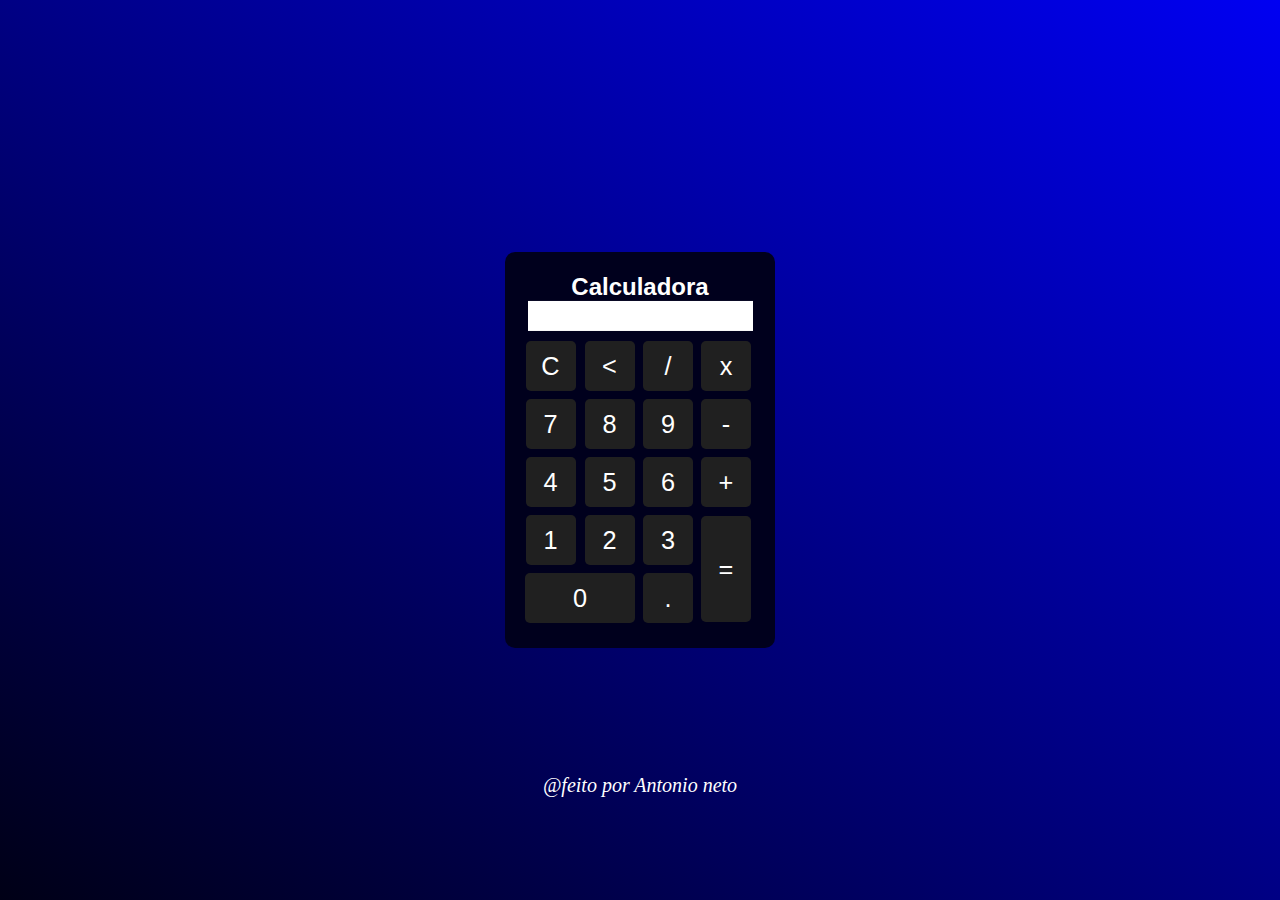
<file: index.html>
<!DOCTYPE html>
<html lang="en">
<head>
    <meta charset="UTF-8">
    <meta http-equiv="X-UA-Compatible" content="IE=edge">
    <meta name="viewport" content="width=device-width, initial-scale=1.0">
    <title>Calculadora</title>
    <link rel="stylesheet" href="./css/style.css">
    <link rel="shortcut icon" href="./ico/calculadora,ico.ico" type="image/x-icon">
</head>
<body>
    <main>
        <h1>Calculadora</h1>
        <div id="res"> </div>
        <div id="botoes">
            
            <table>
                <tr>
                    <td><button id="c" value="c" onclick="VALOR(this.value)" >C</button></td>
                    <td><button id="menor" value="<" onclick="VALOR(this.value)" value="<"> < </button></td>
                    <td><button id="/" value="/" onclick="VALOR(this.value)">/</button></td>
                    <td><button id="x" value="*"  onclick="VALOR(this.value)">x</button></td>
                </tr>
                <tr>
                    <td><button id="7" value="7" onclick="VALOR(this.value)">7</button></td>
                    <td><button id="8" value="8" onclick="VALOR(this.value)">8</button></td>
                    <td><button id="9" value="9" onclick="VALOR(this.value)">9</button></td>
                    <td><button id="-" value="-" onclick="VALOR(this.value)">-</button></td>
                </tr>
                <tr>
                    <td><button id="4" value="4" onclick="VALOR(this.value)">4</button></td>
                    <td><button id="5" value="5" onclick="VALOR(this.value)">5</button></td>
                    <td><button id="6" value="6" onclick="VALOR(this.value)">6</button></td>
                    <td><button id="+" value="+" onclick="VALOR(this.value)">+</button></td>
                </tr>
               
                    <tr>
                        <td><button value="1" id="1" onclick="VALOR(this.value)">1</button></td>
                        <td><button value="2" id="2" onclick="VALOR(this.value)">2</button></td>
                        <td><button value="3" id="3" onclick="VALOR(this.value)">3</button></td>
                        <td rowspan="2"><button value="=" id="igual" onclick="VALOR(this.value)">=</button></td>
                    </tr>
                
                
                    <tr>
                        <td colspan="2"><button id="zero" value="0" onclick="VALOR(this.value)">0</button></td>
                        <td><button id="." value="." onclick="VALOR(this.value)">.</button></td>
                    </tr>
                
            </table>



        </div>
       
    </main>
    <footer>@feito por <a href="https://github.com/Apolinar1o" target="_blank">Antonio neto</a></footer>
</body>
<script src="./script/calc.js"></script>
</html>
</file>
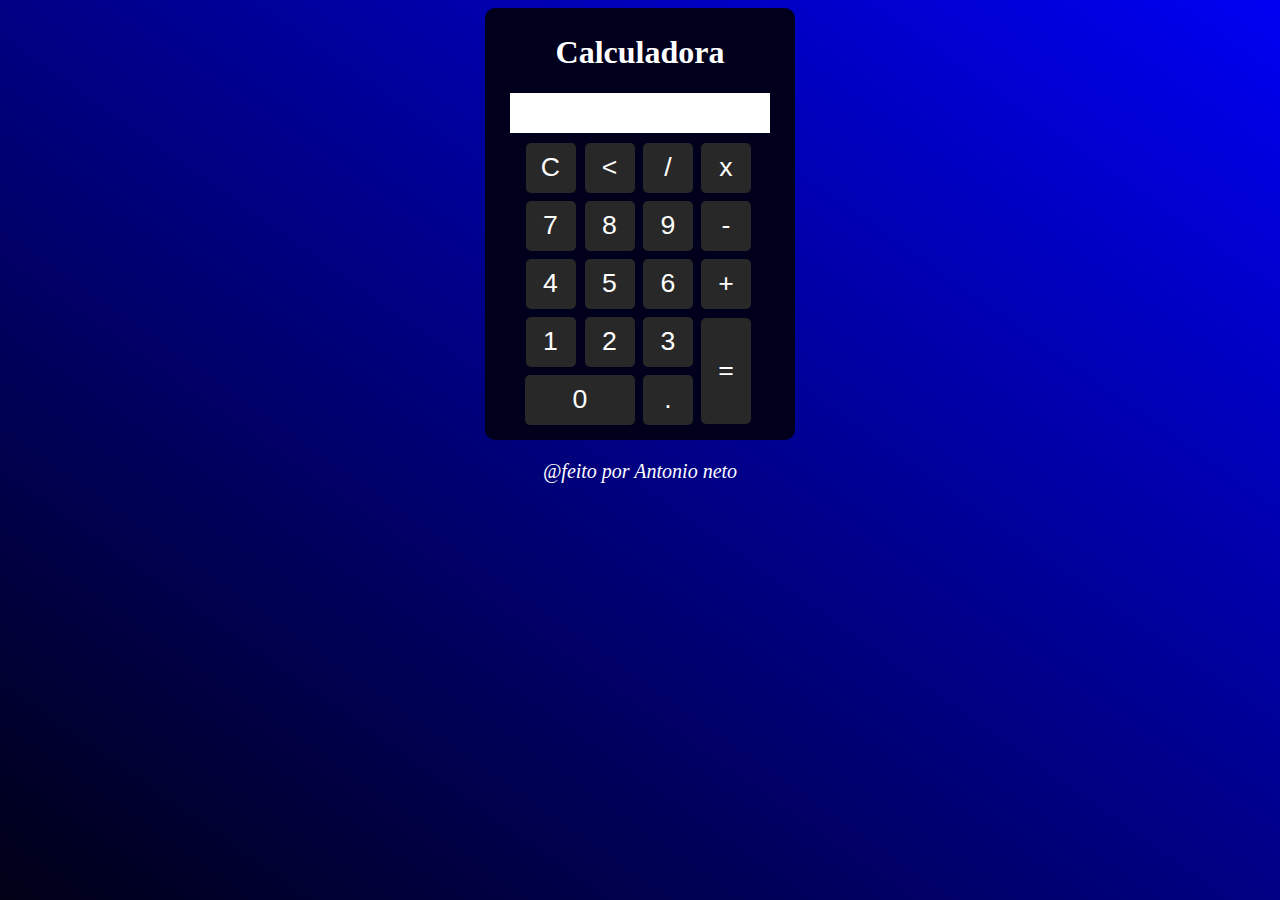
<file: Calculadora/index.html>
<!DOCTYPE html>
<html lang="en">
<head>
    <meta charset="UTF-8">
    <meta http-equiv="X-UA-Compatible" content="IE=edge">
    <meta name="viewport" content="width=device-width, initial-scale=1.0">
    <title>Calculadora</title>
    <link rel="stylesheet" href="./css/style.css">
    <link rel="shortcut icon" href="ico/calculadora,ico.ico" type="image/x-icon">
</head>
<body>
    <main>
        <h1>Calculadora</h1>
        <div id="res"> </div>
        <div id="botoes">
            
            <table>
                <tr>
                    <td><button id="c" onclick="VERIFI_C()" >C</button></td>
                    <td><button id="menor" onclick="VERIFI_MENOR()" value="<"> < </button></td>
                    <td><button id="/" value="/" onclick="VERIFI_DIVISAO()">/</button></td>
                    <td><button id="x" value="*"  onclick="VERIFI_MULTI()">x</button></td>
                </tr>
                <tr>
                    <td><button id="7" value="7" onclick="VERIFI_7()">7</button></td>
                    <td><button id="8" value="8" onclick="VERIFI_8()">8</button></td>
                    <td><button id="9" value="9" onclick="VERIFI_9()">9</button></td>
                    <td><button id="-" value="-" onclick="VERIFI_SUB()">-</button></td>
                </tr>
                <tr>
                    <td><button id="4" value="4" onclick="VERIFI_4()">4</button></td>
                    <td><button id="5" value="5" onclick="VERIFI_5()">5</button></td>
                    <td><button id="6" value="6" onclick="VERIFI_6()">6</button></td>
                    <td><button id="+" value="+" onclick="VERIFI_SOMA()">+</button></td>
                </tr>
               
                    <tr>
                        <td><button value="1" id="1" onclick="VERIFI_1()">1</button></td>
                        <td><button value="2" id="2" onclick="VERIFI_2()">2</button></td>
                        <td><button value="3" id="3" onclick="VERIFI_3()">3</button></td>
                        <td rowspan="2"><button  id="igual" onclick="VERIFI_IGUAL()">=</button></td>
                    </tr>
                
                
                    <tr>
                        <td colspan="2"><button id="zero" value="0" onclick="VERIFI_0()">0</button></td>
                        <td><button id="." onclick="VERIFI_PONTO()">.</button></td>
                    </tr>
                
            </table>



        </div>
       
    </main>
    <footer>@feito por <a href="https://github.com/Apolinar1o" target="_blank">Antonio neto</a></footer>
</body>
<script src="./script/calc.js"></script>
</html>
</file>
<file: css/style.css>
:root {
    --Degrade1: #000016;
    --Degrade2: #0000F2;
    --Fundo: #00001D;

}
body {
    background-image: linear-gradient(to top right, var(--Degrade1), var(--Degrade2) );
    background-attachment: fixed;
    
  
}
main {
    position: absolute;
    top: 50%;
    left: 50%;
    transform: translate(-50%, -50%);
    width: 260px;
    height: auto;
    background-color: var(--Fundo);
    padding: 5px;
    
    border-radius: 10px;
    font-family: Arial, Helvetica, sans-serif;
    
}
div#res {
    text-align: right;
    font-size: 20pt;
    background-color: white;
    width: 210px;
    margin: auto;
    height: 30px;
    padding-right: 15px;
    max-width: 250px;

}
h1 {
    text-align: center;
    color: white;
    margin-bottom: 0;
    font-size: 18pt;
    

}
div#botoes {
    width: 240px;
    text-align: center;
    margin: auto auto 10px auto;
    padding: 5px;

}

button {
    margin: 2px;
    display: inline-block;
    width: 50px;
    height: 50px;
    background-color: #202020;
    border-radius: 5px;
    border: none;
    color: white;
    transition: background-color 0.3s;
    font-size:19pt;

} 
button#igual {
    height: 106px;
}
button#zero {
    width: 110px;
}
button:hover {
background-color: #4b4b4b;

}
a {
    text-decoration: none;
    color: white;

}
a:hover {
    color: #4b4b4b;
}
footer {
    text-align: center;
    font-size: 15pt;
    color: white;
    font-style: italic;
    margin-top: 20px;
    position: absolute;
    top: 85%;
    left: 50%;
    transform: translate(-50%, -50%);
}
</file>
<file: Calculadora/css/style.css>
:root {
    --Degrade1: #000016;
    --Degrade2: #0000F2;
    --Fundo: #00001D;

}
body {
    background-image: linear-gradient(to top right, var(--Degrade1), var(--Degrade2) );
    background-attachment: fixed;
  
}
main {
    width: 300px;
    height: auto;
    background-color: var(--Fundo);
    padding: 5px;
    margin: auto;
    border-radius: 10px;
    
}
div#res {
    text-align: center;
    font-size: 20pt;
    background-color: white;
    width: 250px;
    margin: auto;
    height: 30px;
    padding: 5px;
    max-width: 250px;

}
h1 {
    text-align: center;
    color: white;

}
div#botoes {
    width: 240px;
    text-align: center;
    margin: auto;
    padding: 5px;
    
}
button {
    margin: 2px;
    display: inline-block;
    width: 50px;
    height: 50px;
    background-color: #282828;
    border-radius: 5px;
    border: none;
    color: white;
    transition: background-color 0.3s;
    font-size:20pt;

} 
button#igual {
    height: 106px;
}
button#zero {
    width: 110px;
}
button:hover {
background-color: #4b4b4b;

}
a {
    text-decoration: none;
    color: white;

}
a:hover {
    color: #4b4b4b;
}
footer {
    text-align: center;
    font-size: 15pt;
    color: white;
    font-style: italic;
    margin-top: 20px;
}
</file>
